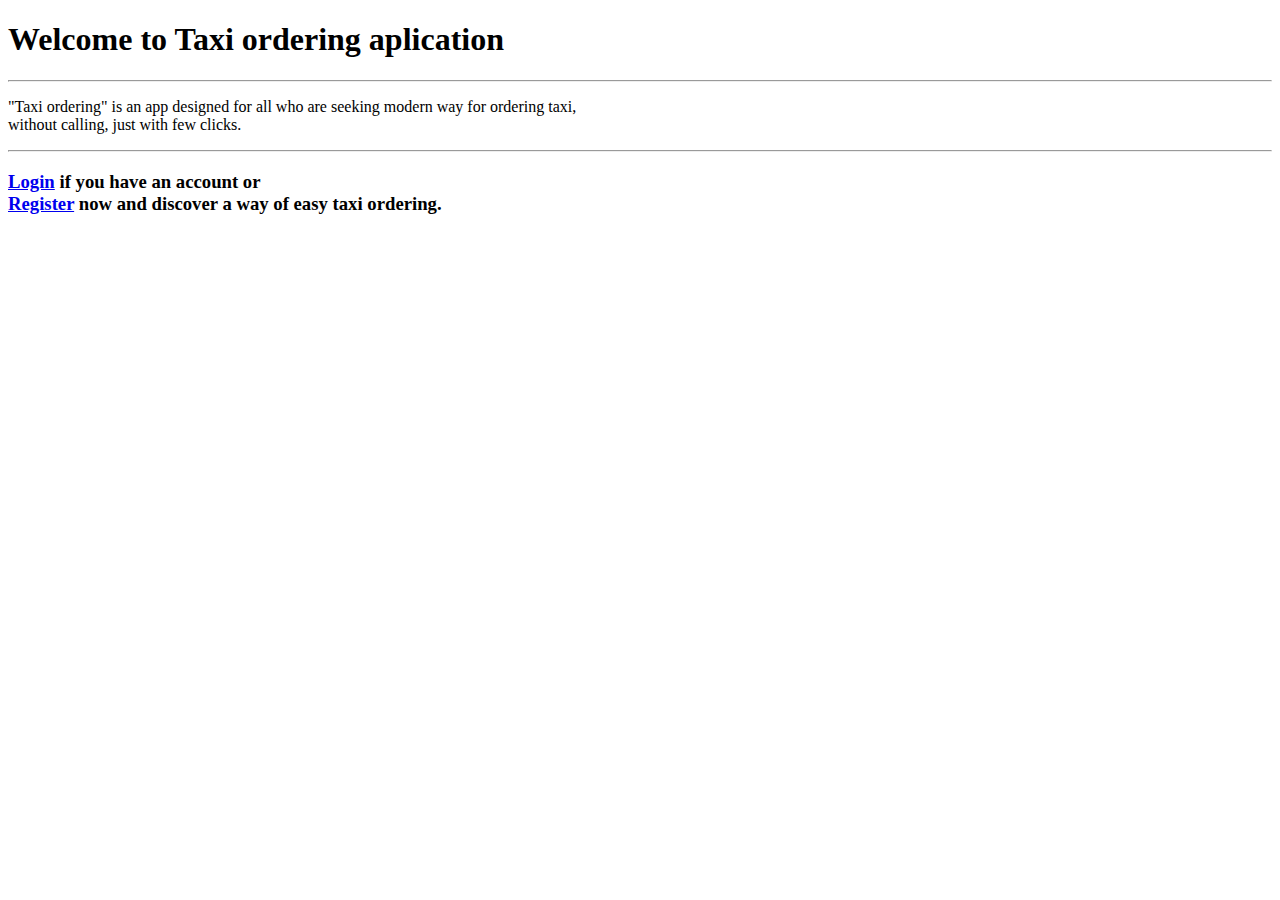
<file: src/main/resources/templates/index.html>
<!DOCTYPE html>
<html lang="en" xmlns="http://www.w3.org/1999/xhtml"
      xmlns:th="http://www.thymeleaf.org">
<head th:replace="~{fragments/commons::head}"></head>
<body>
<header th:replace="~{fragments/commons::nav}"></header>
<main>
<!--    <div class="container bg-blur rounded mt-5 ">-->
    <div class="welcome">
        <h1>Welcome to Taxi ordering aplication</h1>
        <hr class="my-3 bg-white w-50"/>

        <p class="h4">
            "Taxi ordering" is an app designed for all who are seeking modern way for ordering taxi,<br>
            without calling, just with few clicks.
        </p>
        <hr class="my-3 bg-white w-75"/>

        <h3>
            <a class="primary-text" href="/login/login">Login</a>
            if you have an account or<br>
            <a class="primary-text" href="/register/register">Register</a>
            now and discover a way of easy taxi ordering.
        </h3>
    </div>
</main>
<footer th:replace="~{fragments/commons::footer}"></footer>
</body>
</html>
</file>
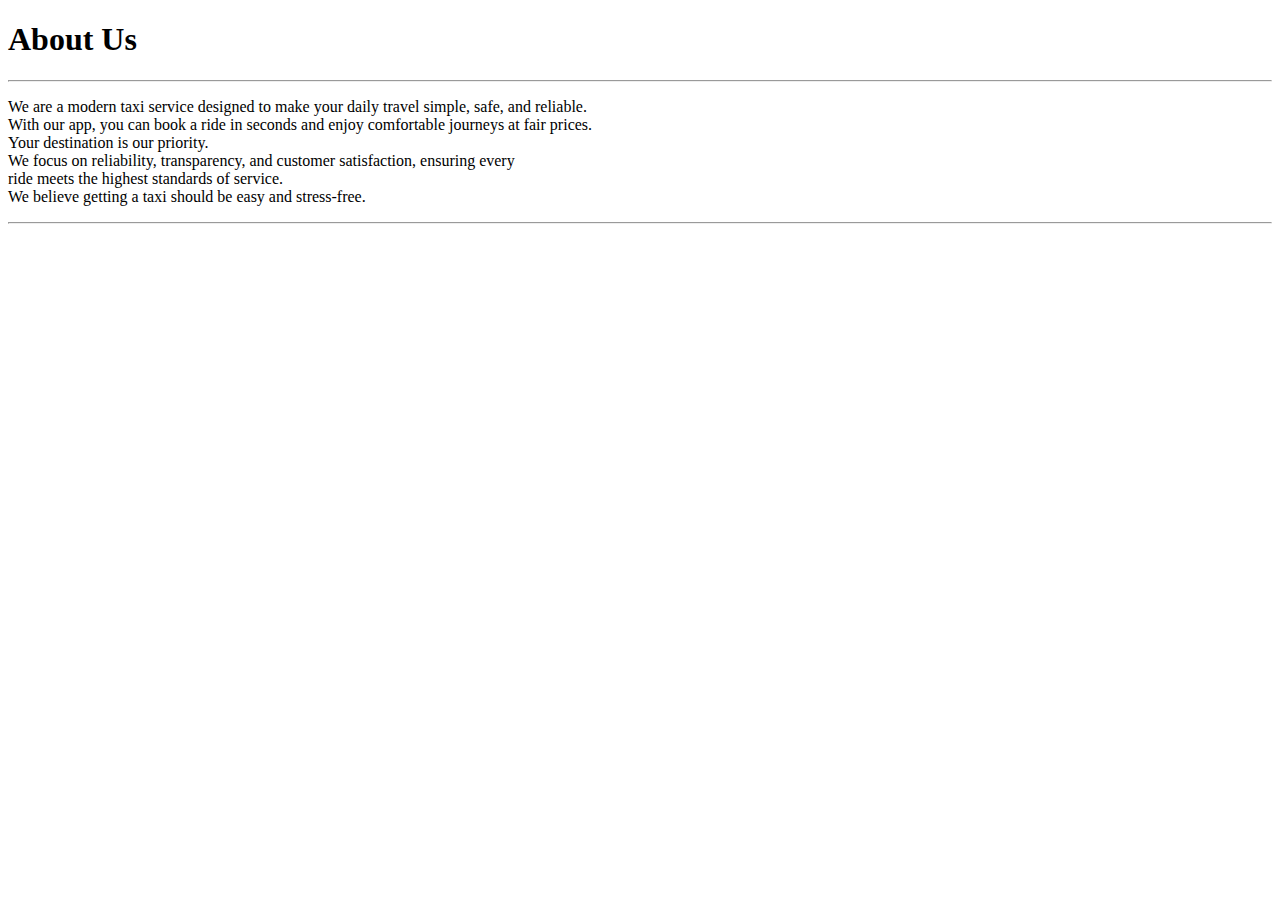
<file: src/main/resources/templates/about-us.html>
<!DOCTYPE html>
<html lang="en" xmlns="http://www.w3.org/1999/xhtml"
      xmlns:th="http://www.thymeleaf.org">
<head th:replace="~{fragments/commons::head}"></head>
<body>
<header th:replace="~{fragments/commons::nav}"></header>
<main>
    <!--    <div class="container bg-blur rounded mt-5 ">-->
    <div class="welcome">
        <h1>About Us</h1>
        <hr class="my-3 bg-white w-50"/>

        <p class="h4">
            We are a modern taxi service designed to make your daily travel simple, safe, and reliable.<br>
            With our app, you can book a ride in seconds and enjoy comfortable journeys at fair prices.<br>
            Your destination is our priority.<br>
            We focus on reliability, transparency, and customer satisfaction, ensuring every <br>
            ride meets the highest standards of service.<br>
            We believe getting a taxi should be easy and stress-free.
        </p>

        <hr class="my-3 bg-white w-50"/>

    </div>
</main>
<footer th:replace="~{fragments/commons::footer}"></footer>
</body>
</html>
</file>
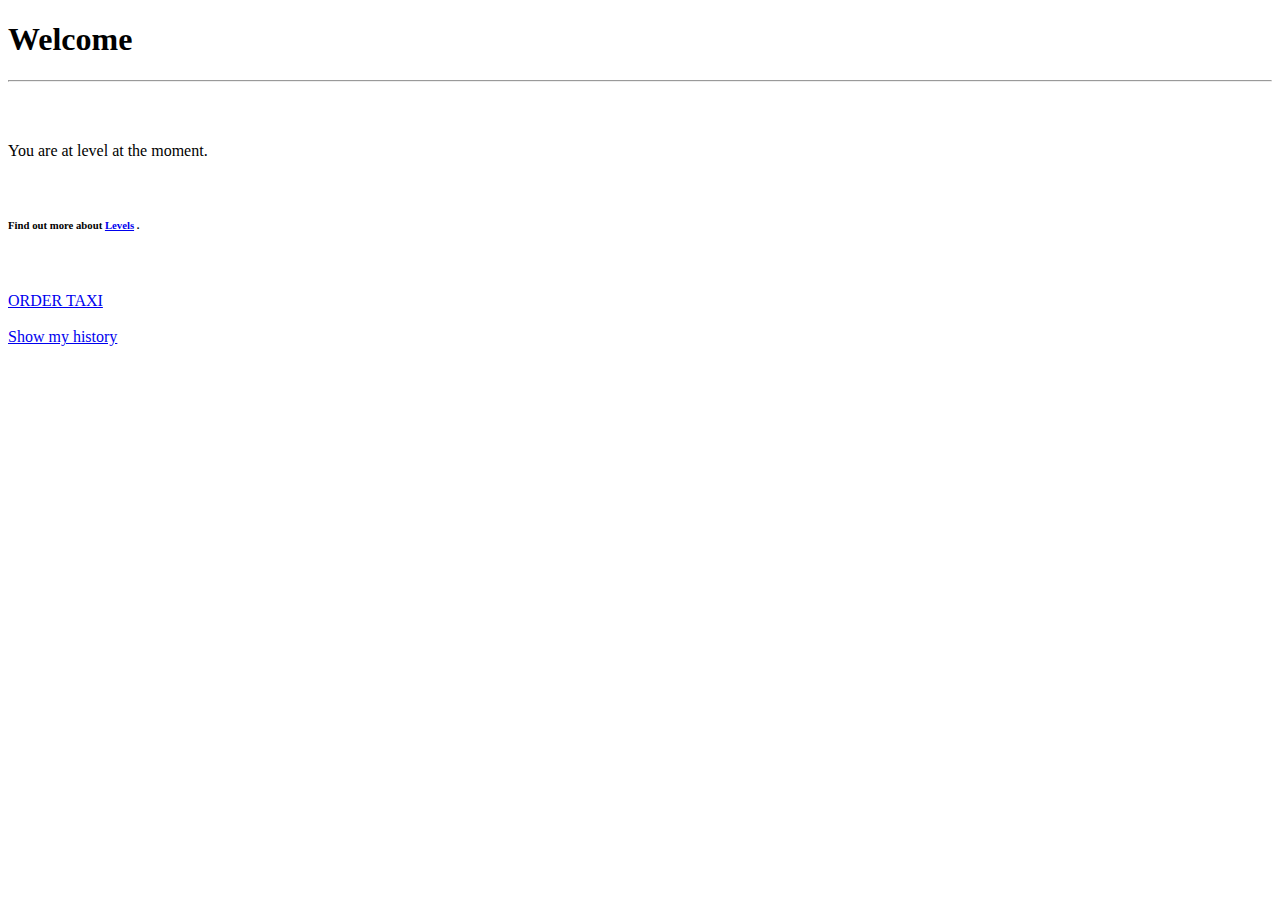
<file: src/main/resources/templates/home.html>
<!DOCTYPE html>
<html lang="en" xmlns="http://www.w3.org/1999/xhtml"
      xmlns:th="http://www.thymeleaf.org"
      xmlns:sec="https://www.thymeleaf.org/extras/spring-security">
<head th:replace="~{fragments/commons::head}"></head>
<body>
<header th:replace="~{fragments/commons::nav}"></header>
<main>
<!--    <div class="container bg-blur rounded mt-5 ">-->
    <div class="welcome">
        <h1>Welcome <span sec:authentication="name"></span></h1>
        <hr class="my-3 bg-white w-50"/>
        <br>
        <br>
        <p class="h4">
            You are at level <span th:text="${level}"></span> at the moment.

        </p>
        <br>
        <h6>
            Find out more about
            <a class="primary-text" href="/levels">Levels</a>
            .

        </h6>
        <br>
        <br>

        <div class="button-holder d-flex justify-content-center">
            <a href="/order-taxi" class="btn btn-primary btn-lg">
                ORDER TAXI
            </a>
        </div>
        <br>
        <div class="button-holder d-flex justify-content-center">
            <a href="/history" class="btn btn-primary btn-lg">
                Show my history
            </a>
        </div>

    </div>
</main>
<footer th:replace="~{fragments/commons::footer}"></footer>
</body>
</html>
</file>
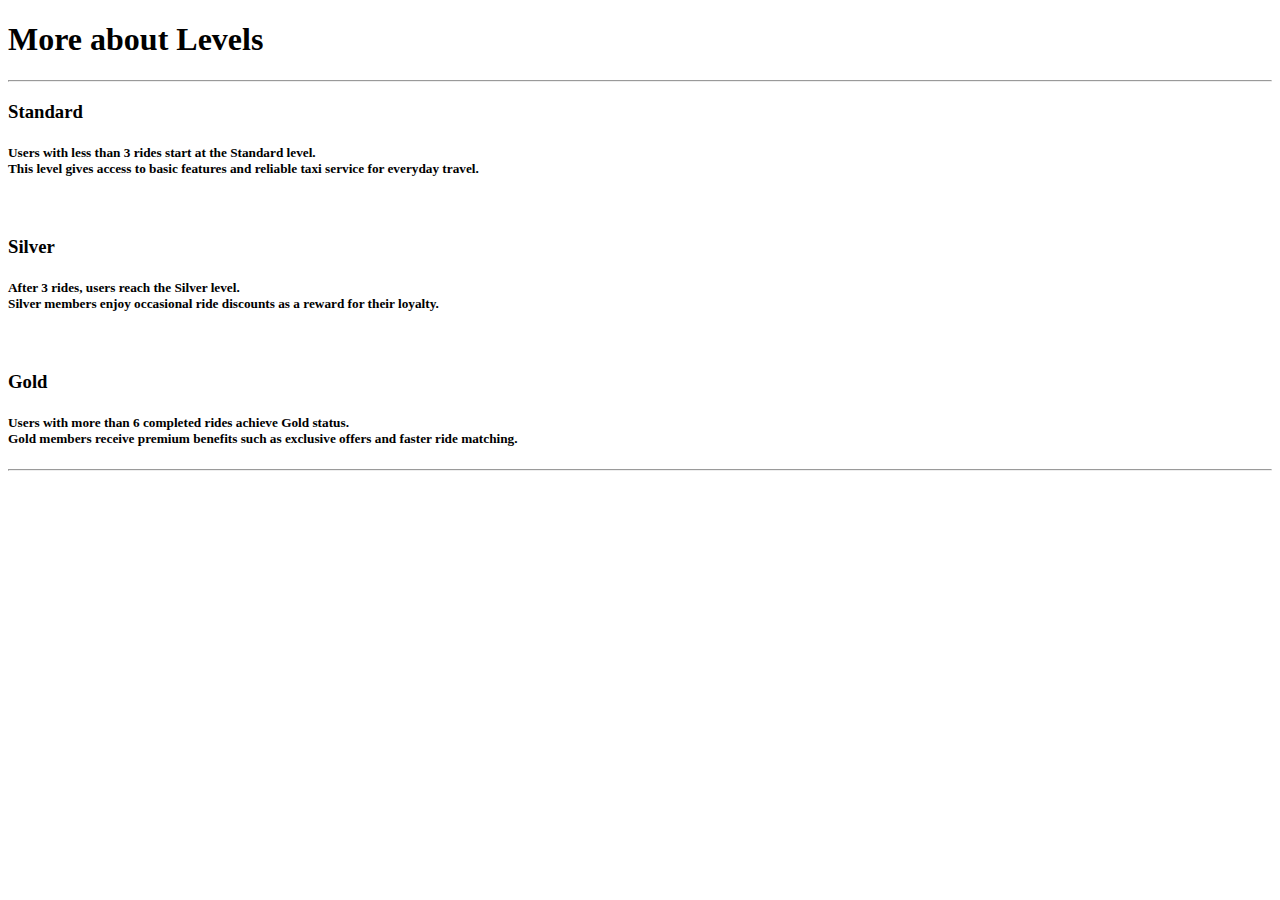
<file: src/main/resources/templates/levels.html>
<!DOCTYPE html>
<html lang="en" xmlns="http://www.w3.org/1999/xhtml"
      xmlns:th="http://www.thymeleaf.org">
<head th:replace="~{fragments/commons::head}"></head>
<body>
<header th:replace="~{fragments/commons::nav}"></header>
<main>
    <!--    <div class="container bg-blur rounded mt-5 ">-->
    <div class="welcome">
        <h1>More about Levels</h1>
        <hr class="my-3 bg-white w-50"/>

        <p class="h4">
        <h3>
            Standard
        </h3>
        <h5>
        Users with less than 3 rides start at the Standard level.<br>
        This level gives access to basic features and reliable taxi service for everyday travel.
        </h5>
        <br>
        <h3>
            Silver
        </h3>
        <h5>
        After 3 rides, users reach the Silver level.<br>
        Silver members enjoy occasional ride discounts as a reward for their loyalty.
        </h5>
        <br>
        <h3>
            Gold
        </h3>
        <h5>
        Users with more than 6 completed rides achieve Gold status.<br>
        Gold members receive premium benefits such as exclusive offers and faster ride matching.
        </h5>
        </p>

        <hr class="my-3 bg-white w-50"/>

    </div>
</main>
<footer th:replace="~{fragments/commons::footer}"></footer>
</body>
</html>
</file>
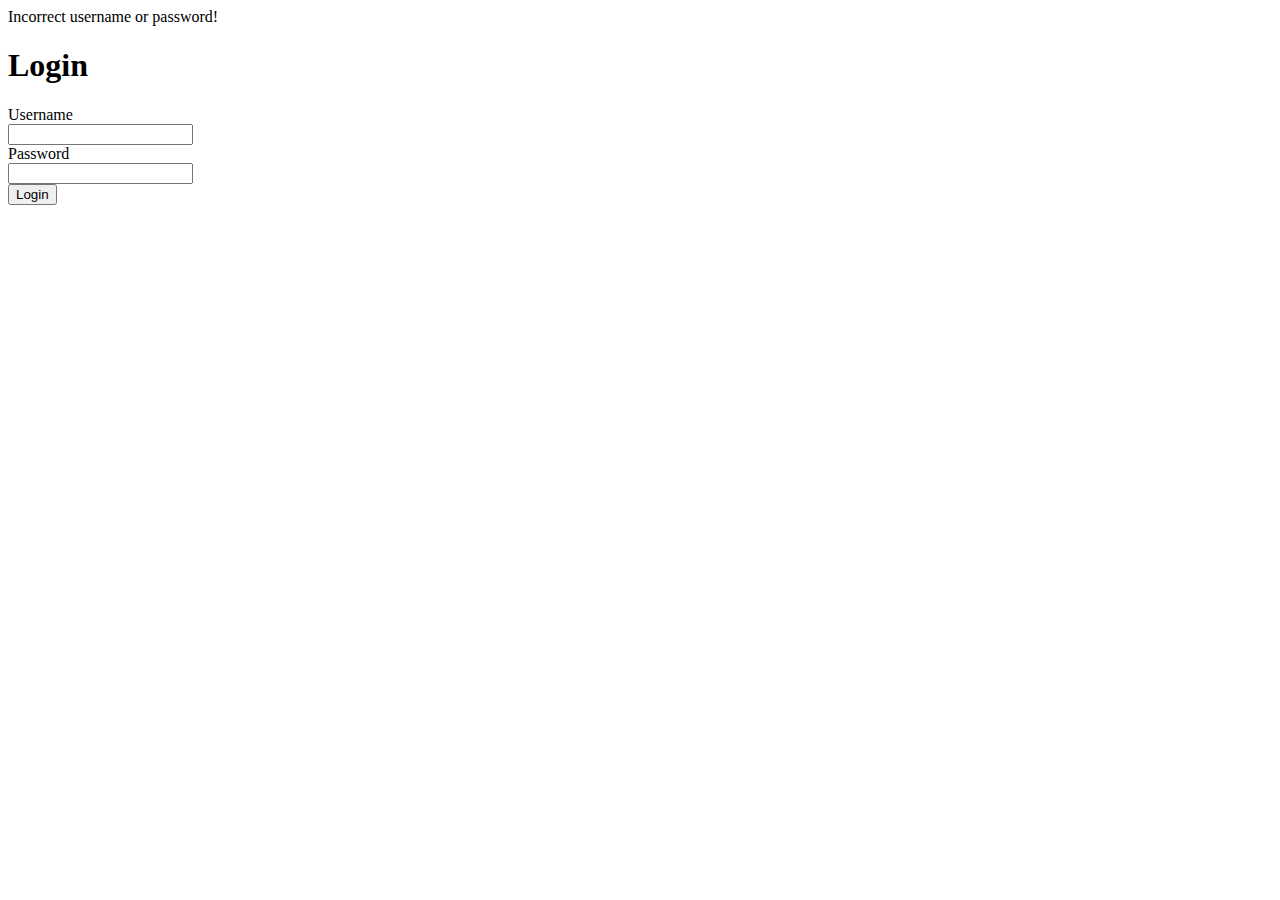
<file: src/main/resources/templates/login.html>
<!DOCTYPE html>
<html lang="en" xmlns="http://www.w3.org/1999/xhtml"
      xmlns:th="http://www.thymeleaf.org">
<head th:replace="~{fragments/commons::head}"></head>
<body>
<header th:replace="~{fragments/commons::nav}"></header>
<main>
    <form class="welcome login"
          th:action="@{/login}"
          th:method="POST"
          th:object="${loginDto}">


        <div class="danger" th:if="${param.error}">
            Incorrect username or password!
        </div>

        <div class="form-group">
            <h1 class="text-center mt-2"><span class="badge badge-pill badge-dark">Login</span></h1>
            <div class="label-holder text-white d-flex justify-content-center">
                <label for="username" class="h3 mb-2">Username</label>
            </div>
            <input type="text" class="form-control" id="username" name="username" th:field="*{username}"/>
        </div>

        <div class="form-group">
            <div class="label-holder text-white d-flex justify-content-center">
                <label for="password" class="h3 mb-2">Password</label>
            </div>
            <input type="password" class="form-control" id="password" th:field="*{password}" name="password"/>
        </div>

        <div class="button-holder d-flex justify-content-center">
            <button type="submit">Login</button>
        </div>

    </form>
</main>
<footer th:replace="~{fragments/commons::footer}"></footer>
</body>
</html>
</file>
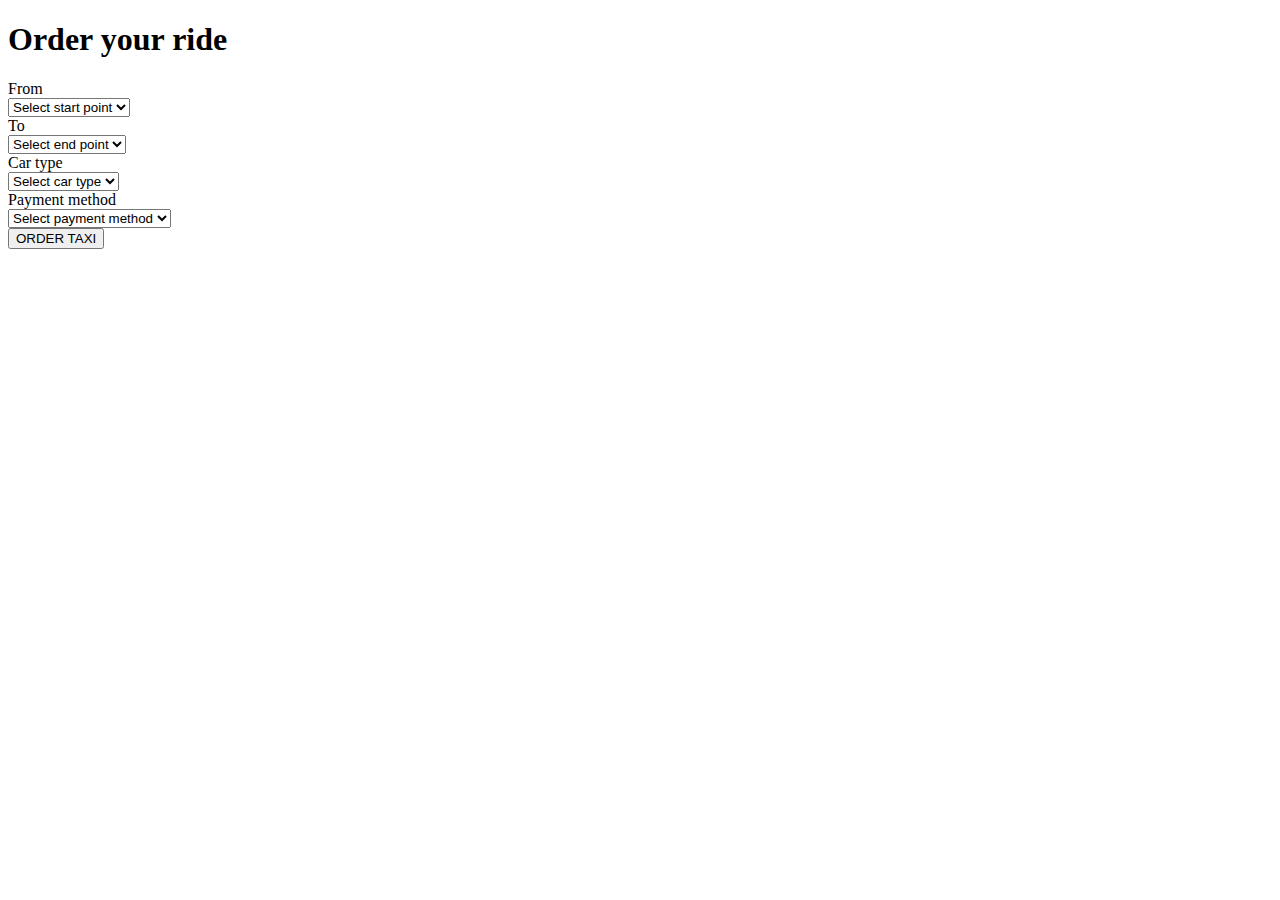
<file: src/main/resources/templates/order-taxi.html>
<!DOCTYPE html>
<html lang="en" xmlns="http://www.w3.org/1999/xhtml"
      xmlns:th="http://www.thymeleaf.org">
<head th:replace="~{fragments/commons::head}"></head>
<body>
<header th:replace="~{fragments/commons::nav}"></header>
<main>
    <form class="welcome add-offer-form"
          th:action="@{/rides}"
          th:object="${rideDto}"
          method="POST">

    <h1 class="text-center mt-2"><span class="badge badge-pill badge-dark">Order your ride</span></h1>


        <div class="form-group">
            <div class="text-white label-holder d-flex justify-content-center">
                <label for="from" class="h4 mb-2">From</label>
            </div>
            <select class="browser-default custom-select" id="from" th:field="*{beginCity}">
                <option value="">Select start point</option>
                <option value="KRAGUJEVAC" >KRAGUJEVAC</option>
                <option value="NIS" >NIS</option>
                <option value="BELGRADE" >BELGRADE</option>
            </select>

            <small class="danger" th:if="${#fields.hasErrors('beginCity')}"
                   th:errors="*{beginCity}"></small>


        </div>

        <div class="form-group">
            <div class="text-white label-holder d-flex justify-content-center">
                <label for="to" class="h4 mb-2">To</label>
            </div>
            <select class="browser-default custom-select" id="to" th:field="*{endCity}">
                <option value="">Select end point</option>
                <option value="KRAGUJEVAC" >KRAGUJEVAC</option>
                <option value="NIS" >NIS</option>
                <option value="BELGRADE" >BELGRADE</option>
            </select>

            <small class="danger" th:if="${#fields.hasErrors('endCity')}"
                   th:errors="*{endCity}"></small>


        </div>

        <div class="form-group">
            <div class="text-white label-holder d-flex justify-content-center">
                <label for="car" class="h4 mb-2">Car type</label>
            </div>
            <select class="browser-default custom-select" id="car" th:field="*{car}">
                <option value="">Select car type</option>
                <option value="REGULAR" >REGULAR</option>
                <option value="VAN" >VAN</option>
                <option value="CARGO" >CARGO</option>
            </select>

            <small class="danger" th:if="${#fields.hasErrors('car')}"
                   th:errors="*{car}"></small>


        </div>

        <div class="form-group">
            <div class="text-white label-holder d-flex justify-content-center">
                <label for="payment" class="h4 mb-2">Payment method</label>
            </div>
            <select class="browser-default custom-select" id="payment" th:field="*{paymentMethod}">
                <option value="">Select payment method</option>
                <option value="CASH" >CASH</option>
                <option value="CARD" >CARD</option>
            </select>

            <small class="danger" th:if="${#fields.hasErrors('paymentMethod')}"
                   th:errors="*{paymentMethod}"></small>
        </div>

        <div class="button-holder d-flex justify-content-center">
            <button type="submit" class="btn btn-primary btn-lg">ORDER TAXI</button>
        </div>


    </form>
</main>
<footer th:replace="~{fragments/commons::footer}"></footer>
</body>
</html>
</file>
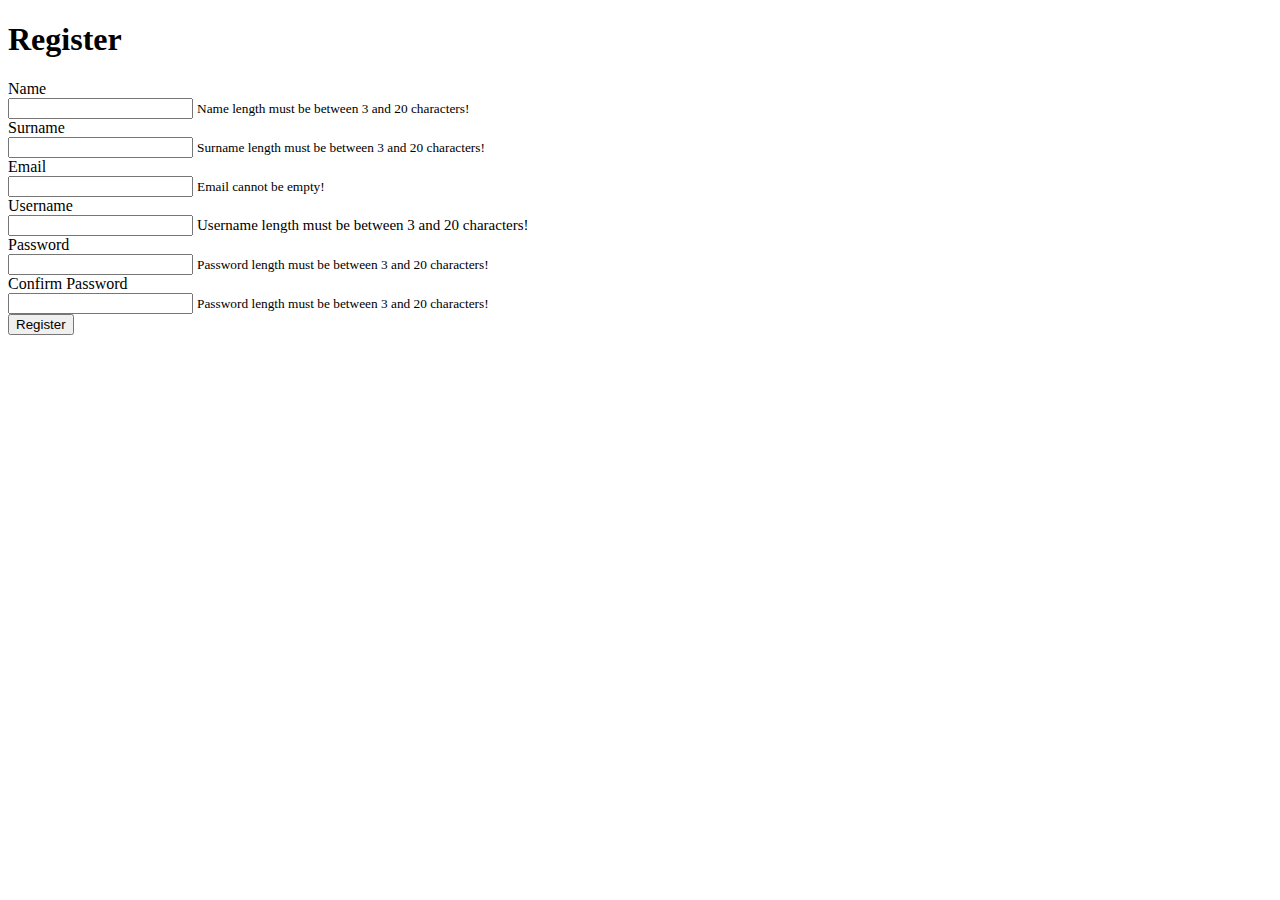
<file: src/main/resources/templates/register.html>
<!DOCTYPE html>
<html lang="en" xmlns="http://www.w3.org/1999/xhtml"
      xmlns:th="http://www.thymeleaf.org">
<head th:replace="~{fragments/commons::head}"></head>
<body>
<header th:replace="~{fragments/commons::nav}"></header>
<main>

    <form class="welcome login" method="POST" action="/register/register">
        <h1 class="text-center mt-2"><span class="badge badge-pill badge-dark">Register</span></h1>

        <div class="form-group">
            <div class="label-holder text-white textCol d-flex justify-content-center">
                <label for="name" class="h4 mb-2">Name</label>
            </div>
            <input type="name" class="form-control" id="name" name="name"/>
            <small th:if="${nameError}" class="danger">Name length must be between 3 and 20 characters!</small>
        </div>

        <div class="form-group">
            <div class="label-holder text-white textCol d-flex justify-content-center">
                <label for="surname" class="h4 mb-2">Surname</label>
            </div>
            <input type="surname" class="form-control" id="surname" name="surname"/>
            <small th:if="${surnameError}" class="danger">Surname length must be between 3 and 20 characters!</small>
        </div>


        <div class="form-group">
            <div class="label-holder text-white textCol d-flex justify-content-center">
                <label for="email" class="h4 mb-2">Email</label>
            </div>
            <input type="email" class="form-control" id="email" name="email"/>
            <small th:if="${emailError}" class="danger">Email cannot be empty!</small>
        </div>

        <div class="form-group">
            <div class="label-holder textCol d-flex justify-content-center">
                <label for="username" class="h4 mb-2 text-white">Username</label>
            </div>

            <input type="text" class="form-control" id="username" name="username"/>
            <small th:if="${usernameError}" class="danger" style="font-size: 15px">Username length must be between 3 and 20 characters!</small>
        </div>

        <div class="form-group">
            <div class="label-holder text-white textCol d-flex justify-content-center">
                <label for="password" class="h4 mb-2">Password</label>
            </div>
            <input type="password" class="form-control" id="password" name="password"/>
            <small th:if="${passwordError}" class="danger">Password length must be between 3 and 20 characters!</small>
        </div>

        <div class="form-group">
            <div class="label-holder text-white textCol d-flex justify-content-center">
                <label for="confirmPassword" class="h4 mb-2">Confirm Password</label>
            </div>
            <input type="password" class="form-control" id="confirmPassword" name="confirmPassword"/>
            <small th:if="${confirmPasswordError}"  class="danger">Password length must be between 3 and 20 characters!</small>
        </div>

        <div class="button-holder d-flex justify-content-center">
            <button type="submit" value="Register">Register</button>
        </div>

    </form>
</main>
<footer th:replace="~{fragments/commons::footer}"></footer>
</body>
</html>
</file>
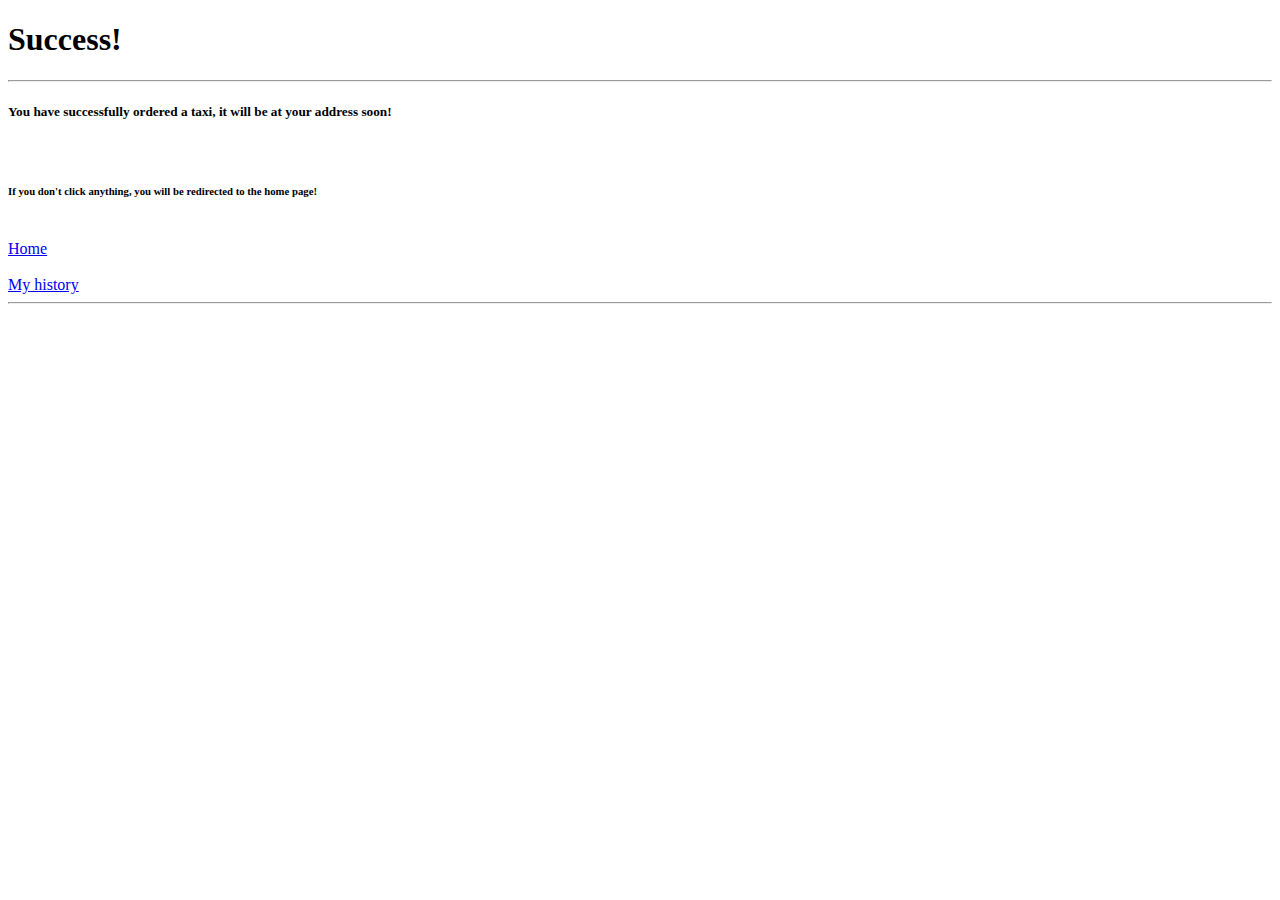
<file: src/main/resources/templates/success.html>
<!DOCTYPE html>
<html lang="en" xmlns="http://www.w3.org/1999/xhtml"
      xmlns:th="http://www.thymeleaf.org">
<head th:replace="~{fragments/commons::head}"></head>
<body>
<header th:replace="~{fragments/commons::nav}"></header>
<main>
    <!--    <div class="container bg-blur rounded mt-5 ">-->
    <div class="welcome">
        <h1>Success!</h1>
        <hr class="my-3 bg-white w-50"/>

        <p class="h4">

        <h5>
        You have successfully ordered a taxi, it will be at your address soon!
        </h5>
        <br>
        <h6>
            If you don't click anything, you will be redirected to the home page!
        </h6>
        <br>

        <div class="button-holder d-flex justify-content-center">
            <a href="/home" class="btn btn-primary btn-lg">
                Home
            </a>
        </div>
        <br>
        <div class="button-holder d-flex justify-content-center">
            <a href="/history" class="btn btn-primary btn-lg">
                My history
            </a>
        </div>

        <hr class="my-3 bg-white w-50"/>

    </div>
</main>
<footer th:replace="~{fragments/commons::footer}"></footer>
<script>
    setTimeout(function() {
        window.location.href = '/home';
    }, 6000);
</script>
</body>
</html>
</file>
